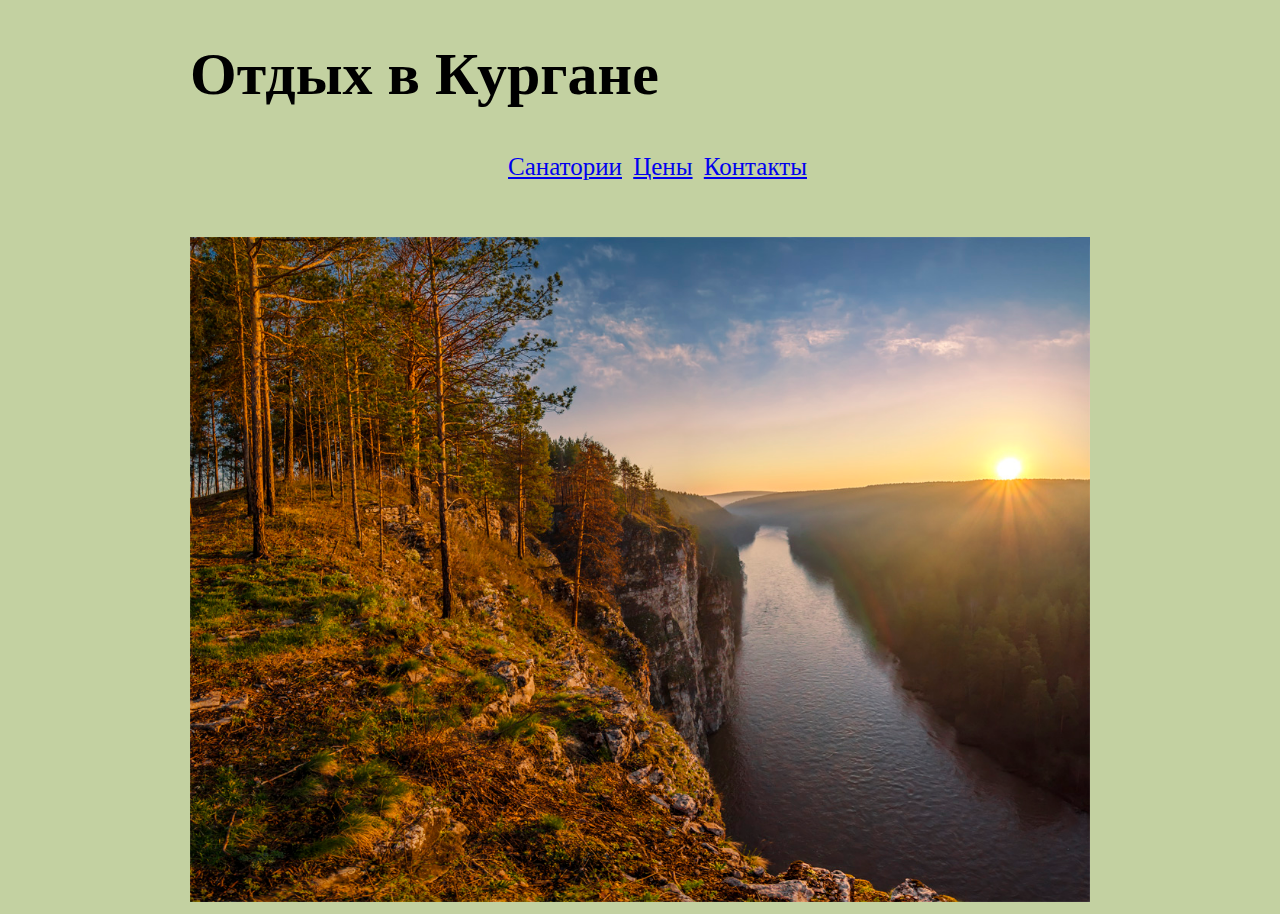
<file: index.html>
<!DOCTYPE html>
<html lang="en">
<head>
    <meta charset="UTF-8">
    <meta http-equiv="X-UA-Compatible" content="IE=edge">
    <meta name="viewport" content="width=device-width, initial-scale=1.0">
    <title>Путешестние по Зауралью
    </title>
    <link rel="stylesheet" href="hh.css">
</head>
<body>
        <div class="container">
        <dix class="top">
            <h1>Отдых в Кургане</h1>
        </div>
    </div>
<div class="nav">
    <ul>
     <style>
   ul.hr {
    margin: 0; /* Обнуляем значение отступов */
    padding: 4px; /* Значение полей */
    font-size: 25px;
    text-align:center;
    color: black;
   }
   ul.hr li {
    display: inline; /* Отображать как строчный элемент */
    margin-right: 5px; /* Отступ слева */
    color: black;
   }
  </style>
 </head>
 <body>
  <ul class="hr">
   <li><a href="san.html">Санатории</a></li>
   <li><a href="cen.html">Цены</a></li>
   <li><a href="kont.html">Контакты</a></li>
  </ul>
 </body>
    </ul>
</dis
<br>
<br>
<br>
<center>
<img src="images/474333_main.jpg" width="900" class="image">
</center>
</body>
</html>
</file>
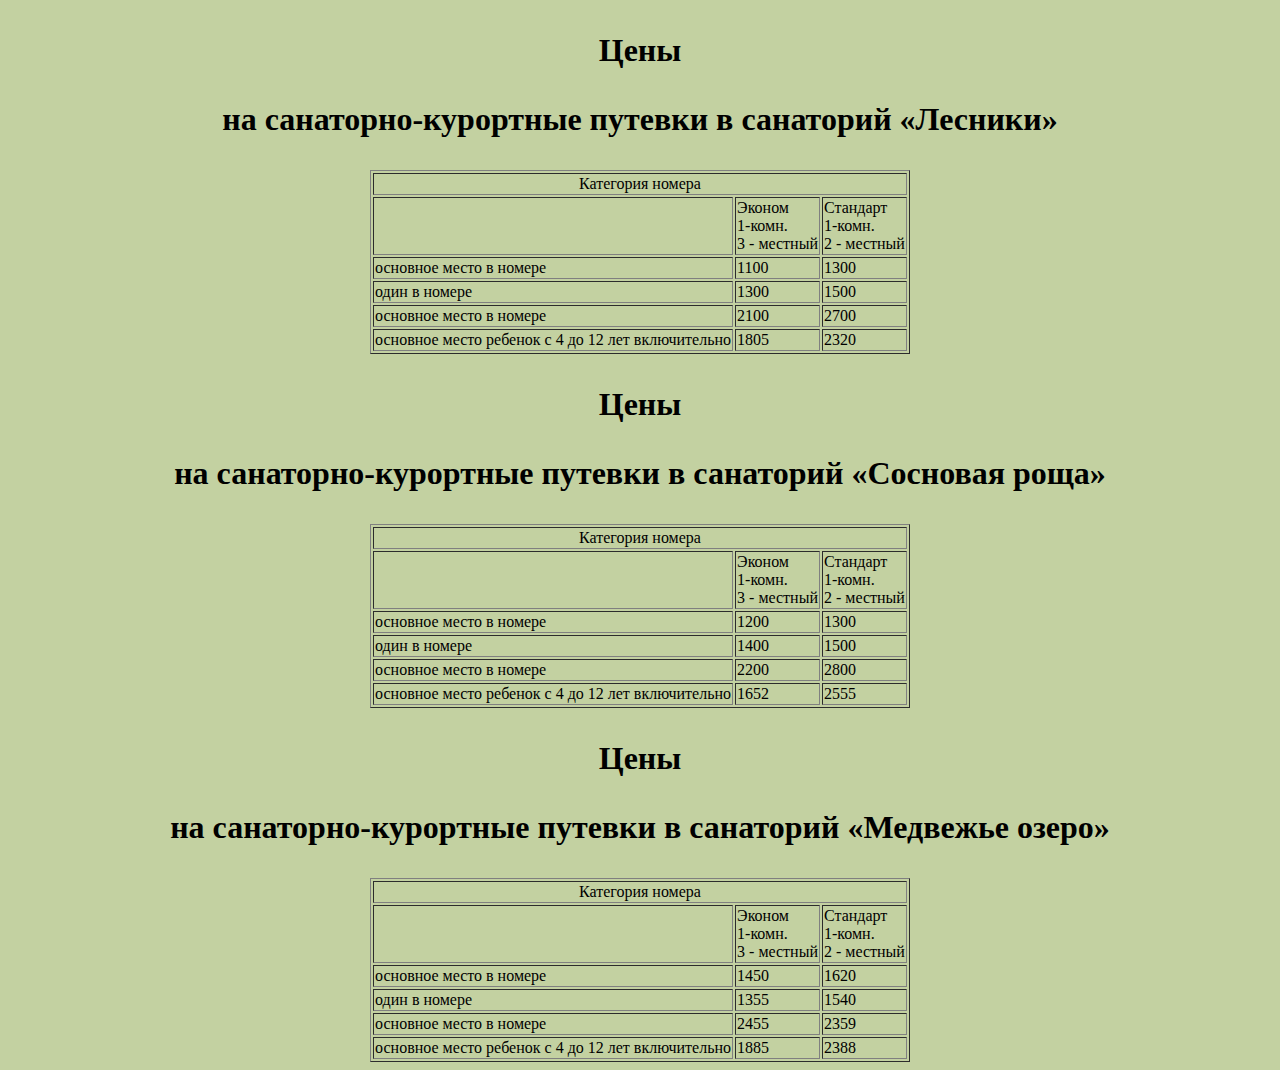
<file: cen.html>
<!DOCTYPE html>
<html lang="en">
<head>
    <meta charset="UTF-8">
    <meta http-equiv="X-UA-Compatible" content="IE=edge">
    <meta name="viewport" content="width=device-width, initial-scale=1.0">
    <title>Путешестние по Зауралью
    </title>
    <link rel="stylesheet" href="hh.css">
</head>
<body>
    <center>
        <h1 class="title"><p style="text-align: center;">Цены</p>
            <p style="text-align: center;">на санаторно-курортные путевки в санаторий &laquo;Лесники&raquo;</p></h1>
                                <table class="table table-hover" border="1" border-collapse:="" collapse="">
    </center>
                   
    <tbody>
    <tr>
    <td colspan="7" style="text-align: center;">Категория номера</td>
    </tr>
    <tr>
    <td>&nbsp;</td>
    <td>Эконом<br />1-комн.<br />3&nbsp;-&nbsp;местный</td>
    <td>Стандарт<br />1-комн.<br />2&nbsp;-&nbsp;местный</td>
    </tr>
    <tr>
    <td>основное место в номере</td>
    <td>1100</td>
    <td>1300</td>
    </tr>
    <tr>
    <td>один в номере</td>
    <td>1300</td>
    <td>1500</td>
    </tr>
    <tr>
    <td>основное место в номере</td>
    <td>2100</td>
    <td>2700</td>
    </tr>
    <tr>
    <td>основное место ребенок с 4 до 12 лет включительно</td>
    <td>1805</td>
    <td>2320</td>
    </tr>
    </tbody>
    </table>				

    <center>
                    <h1 class="title"><p style="text-align: center;">Цены</p>
    <p style="text-align: center;">на санаторно-курортные путевки в санаторий &laquo;Сосновая роща&raquo;</p></h1>
                        <table class="table table-hover" border="1" border-collapse:="" collapse="">
    </center>
        
    <tbody>
    <tr>
    <td colspan="7" style="text-align: center;">Категория номера</td>
    </tr>
    <tr>
    <td>&nbsp;</td>
    <td>Эконом<br />1-комн.<br />3&nbsp;-&nbsp;местный</td>
    <td>Стандарт<br />1-комн.<br />2&nbsp;-&nbsp;местный</td>
    </tr>
    <tr>
    <td>основное место в номере</td>
    <td>1200</td>
    <td>1300</td>
    </tr>
    <tr>
    <td>один в номере</td>
    <td>1400</td>
    <td>1500</td>
    </tr>
    <tr>
    <td>основное место в номере</td>
    <td>2200</td>
    <td>2800</td>
    </tr>
    <tr>
    <td>основное место ребенок с 4 до 12 лет включительно</td>
    <td>1652</td>
    <td>2555</td>
    </tr>
    </tbody>
    </table>	
    
    <center>
                    <h1 class="title"><p style="text-align: center;">Цены</p>
    <p style="text-align: center;">на санаторно-курортные путевки в санаторий &laquo;Медвежье озеро&raquo;</p></h1>
                        <table class="table table-hover" border="1" border-collapse:="" collapse="">
    </center>
    <tbody>
    <tr>
    <td colspan="7" style="text-align: center;">Категория номера</td>
    </tr>
    <tr>
    <td>&nbsp;</td>
    <td>Эконом<br />1-комн.<br />3&nbsp;-&nbsp;местный</td>
    <td>Стандарт<br />1-комн.<br />2&nbsp;-&nbsp;местный</td>
    </tr>
    <tr>
    <td>основное место в номере</td>
    <td>1450</td>
    <td>1620</td>
    </tr>
    <tr>
    <td>один в номере</td>
    <td>1355</td>
    <td>1540</td>
    </tr>
    <tr>
    <td>основное место в номере</td>
    <td>2455</td>
    <td>2359</td>
    </tr>
    <tr>
    <td>основное место ребенок с 4 до 12 лет включительно</td>
    <td>1885</td>
    <td>2388</td>
    </tr>
    </tbody>
    </table>
</file>
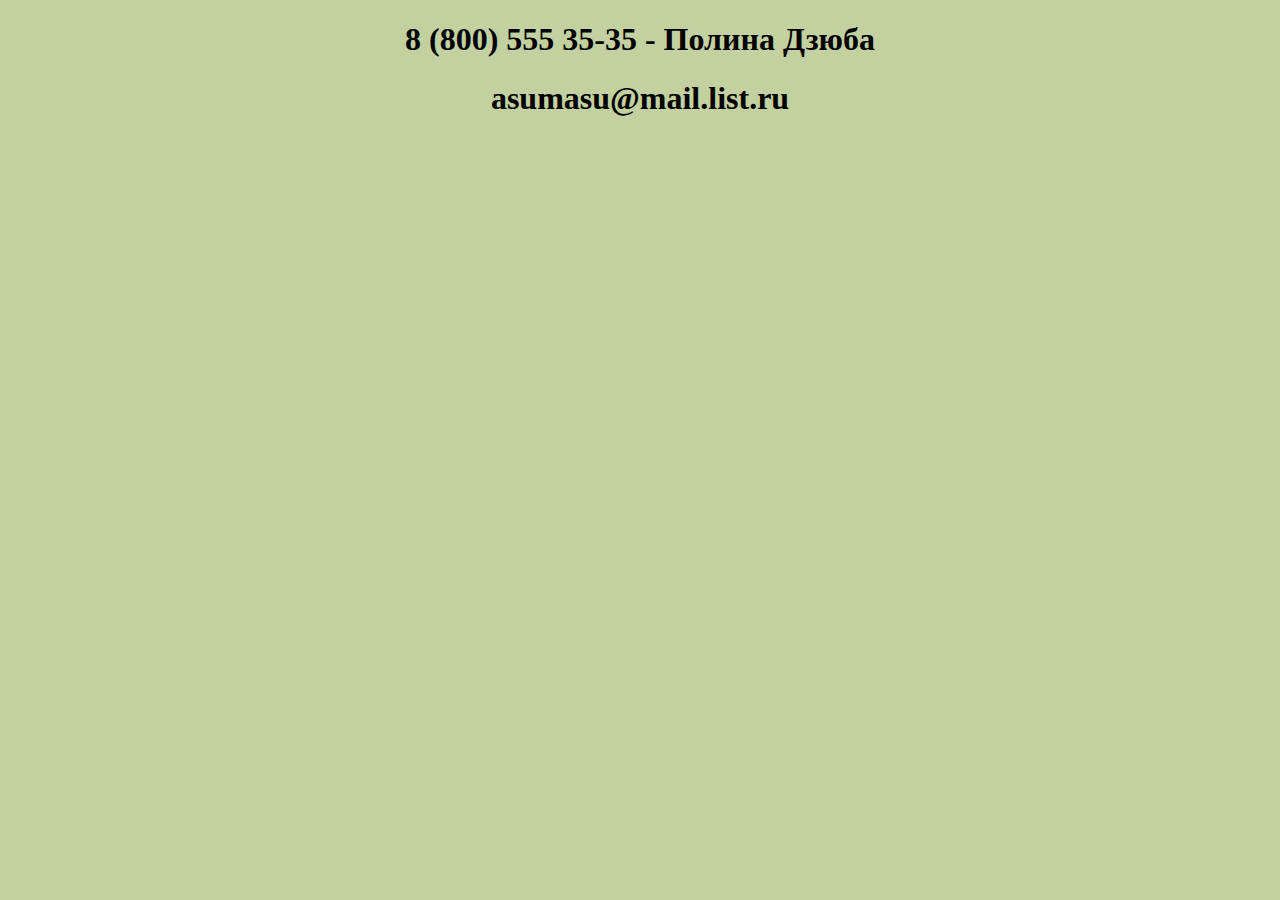
<file: kont.html>
<!DOCTYPE html>
<html lang="en">
<head>
    <meta charset="UTF-8">
    <meta http-equiv="X-UA-Compatible" content="IE=edge">
    <meta name="viewport" content="width=device-width, initial-scale=1.0">
    <title>Путешестние по Зауралью
    </title>
    <link rel="stylesheet" href="hh.css">
</head>
<center>
<h1><a>8 (800) 555 35-35 - Полина Дзюба</a></h1>
<h1><a>asumasu@mail.list.ru</a></h1>
<center>
<body>
</file>
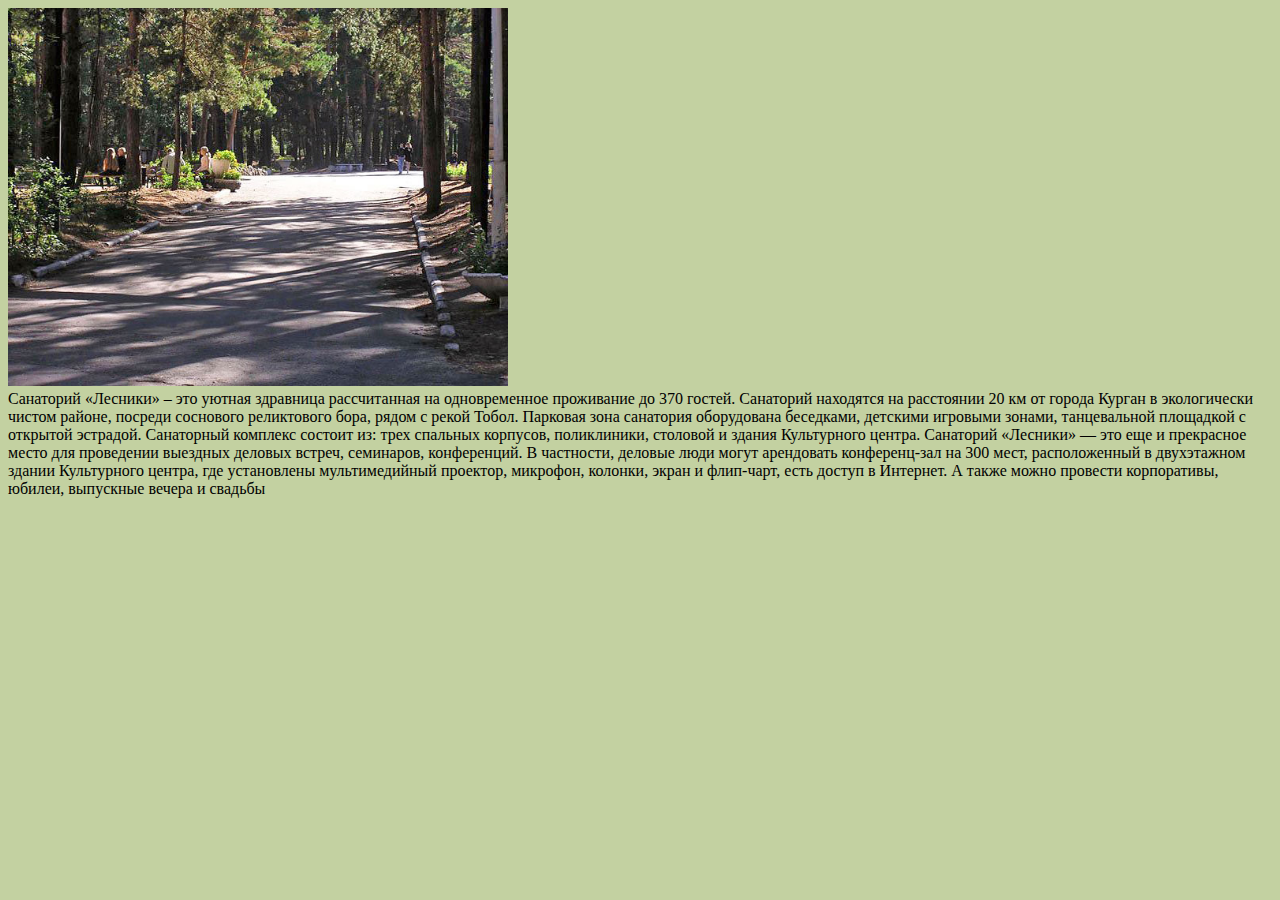
<file: les.html>
<!DOCTYPE html>
<html lang="en">
<head>
    <meta charset="UTF-8">
    <meta http-equiv="X-UA-Compatible" content="IE=edge">
    <meta name="viewport" content="width=device-width, initial-scale=1.0">
    <title>Путешестние по Зауралью
    </title>
    <link rel="stylesheet" href="hh.css">
</head>
<body>
    <img src="images\07251454233713_sanatorii-lesniki-kyrganskaya-oblast-30.jpg" width="500" class="image">
    <div>
        Санаторий «Лесники» – это уютная здравница рассчитанная на одновременное проживание до 370 гостей. Санаторий находятся на расстоянии 20 км от города Курган в экологически чистом районе, посреди соснового реликтового бора, рядом с рекой Тобол. Парковая зона санатория оборудована беседками, детскими игровыми зонами, танцевальной площадкой с открытой эстрадой. Санаторный комплекс состоит из: трех спальных корпусов, поликлиники, столовой и здания Культурного центра. Санаторий «Лесники» — это еще и прекрасное место для проведении выездных деловых встреч, семинаров, конференций. В частности, деловые люди могут арендовать конференц-зал на 300 мест, расположенный в двухэтажном здании Культурного центра, где установлены мультимедийный проектор, микрофон, колонки, экран и флип-чарт, есть доступ в Интернет. А также можно провести корпоративы, юбилеи, выпускные вечера и свадьбы
    </div>
</file>
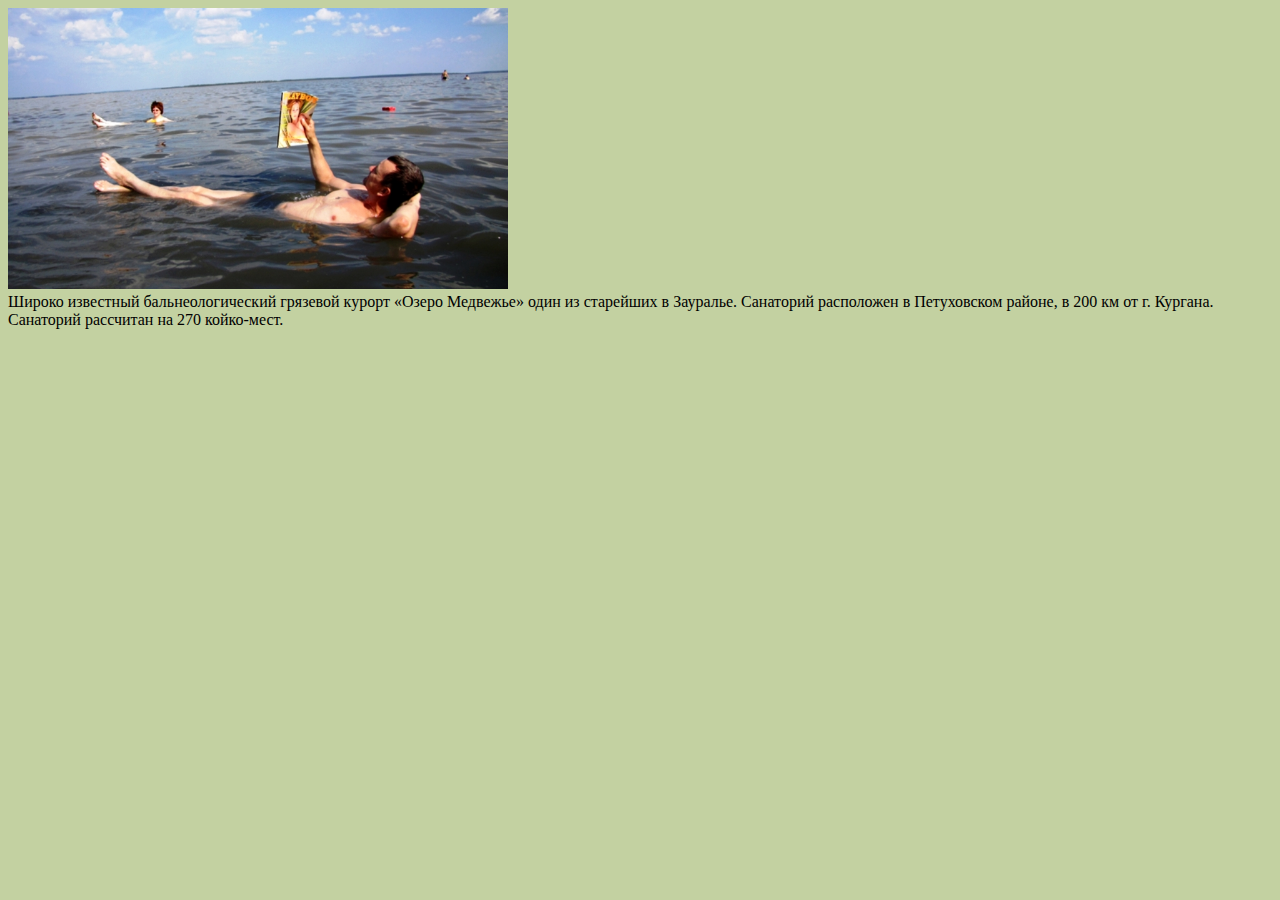
<file: med.html>
<!DOCTYPE html>
<html lang="en">
<head>
    <meta charset="UTF-8">
    <meta http-equiv="X-UA-Compatible" content="IE=edge">
    <meta name="viewport" content="width=device-width, initial-scale=1.0">
    <title>Путешестние по Зауралью
    </title>
    <link rel="stylesheet" href="hh.css">
</head>
<body>
    <img src="images\kurort-ozero-medvezhe-kurganskaya-oblast.jpeg" width="500" class="image">
    <div>
        Широко известный бальнеологический грязевой курорт «Озеро Медвежье» один из старейших в Зауралье. Санаторий расположен в Петуховском районе, в 200 км от г. Кургана. Санаторий рассчитан на 270 койко-мест.
    </div>
</file>
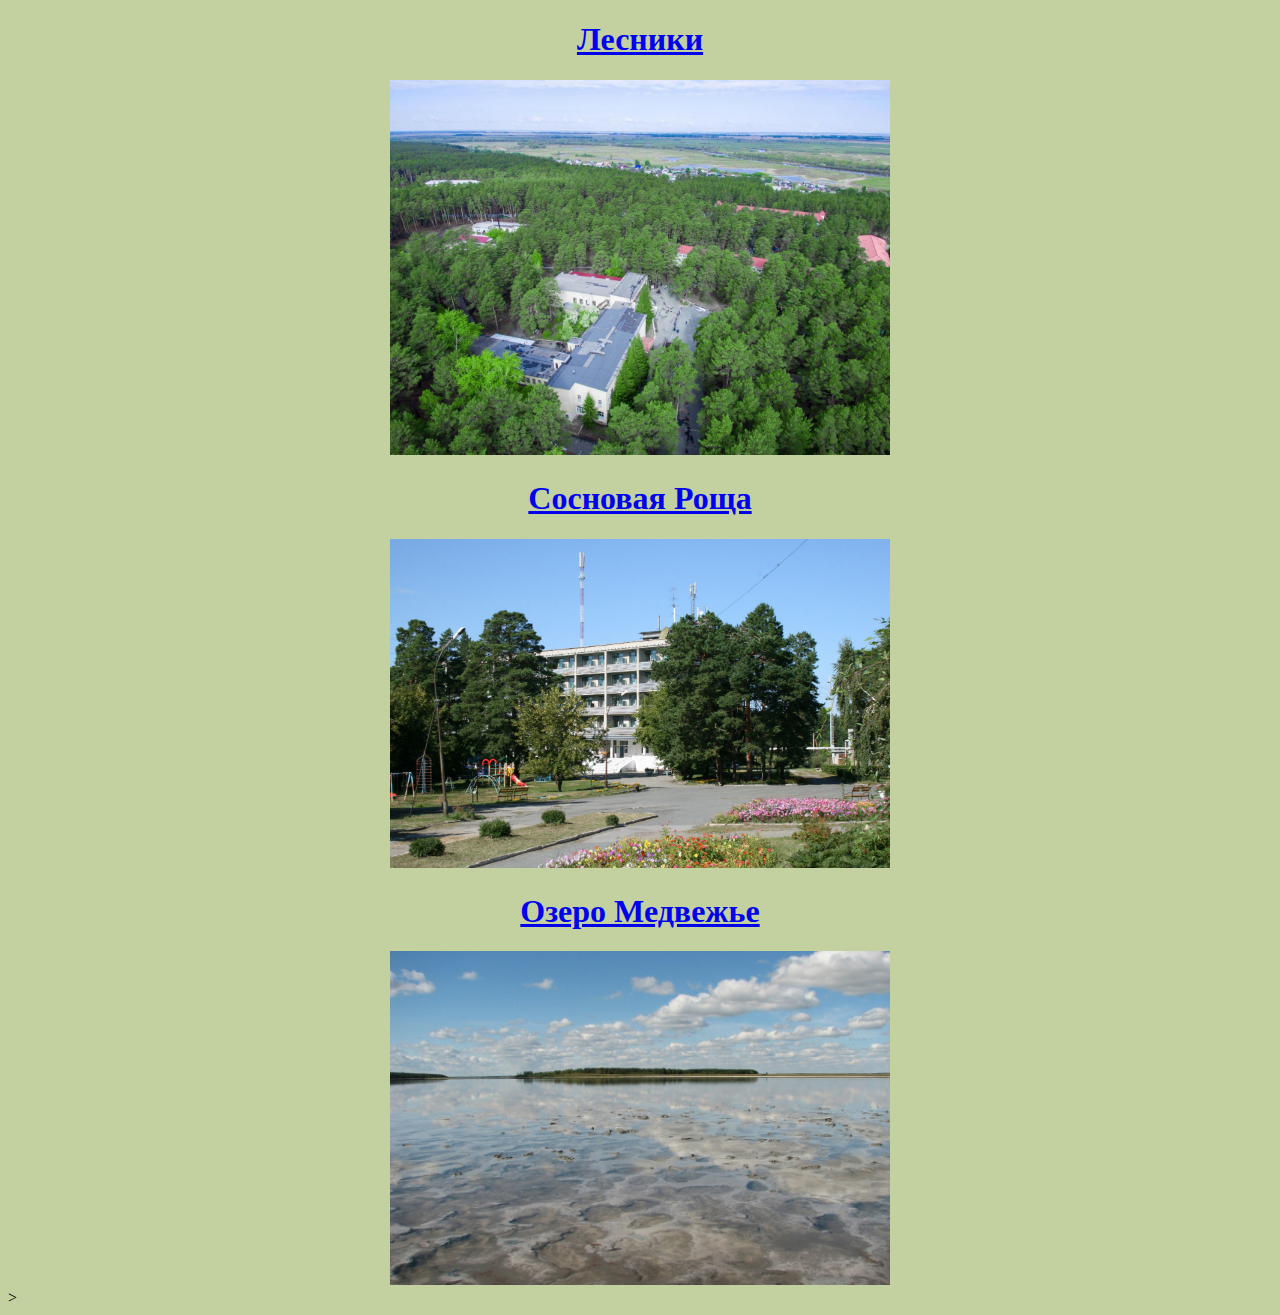
<file: san.html>
<!DOCTYPE html>
<html lang="en">
<head>
    <meta charset="UTF-8">
    <meta http-equiv="X-UA-Compatible" content="IE=edge">
    <meta name="viewport" content="width=device-width, initial-scale=1.0">
    <title>Путешестние по Зауралью
    </title>
    <link rel="stylesheet" href="hh.css">
</head>
<body>
        <center>
           <h1>
            <a href="les.html">Лесники</a>      
           </h1>
        <img src="images\img31.jpg" width="500" class="image">
        <h1>
            <a href="sosrosh.html">Сосновая Роща</a>
        </h1>
        <img src="images\0daee6eab786a904c467d4a28d11b2de.jpg" width="500" class="image">
        <h1>
            <a href="med.html">Озеро Медвежье</a>
        </h1>
        <img src="images\ozero-medvezhe.jpeg" width="500" class="image">
        </center>>
</file>
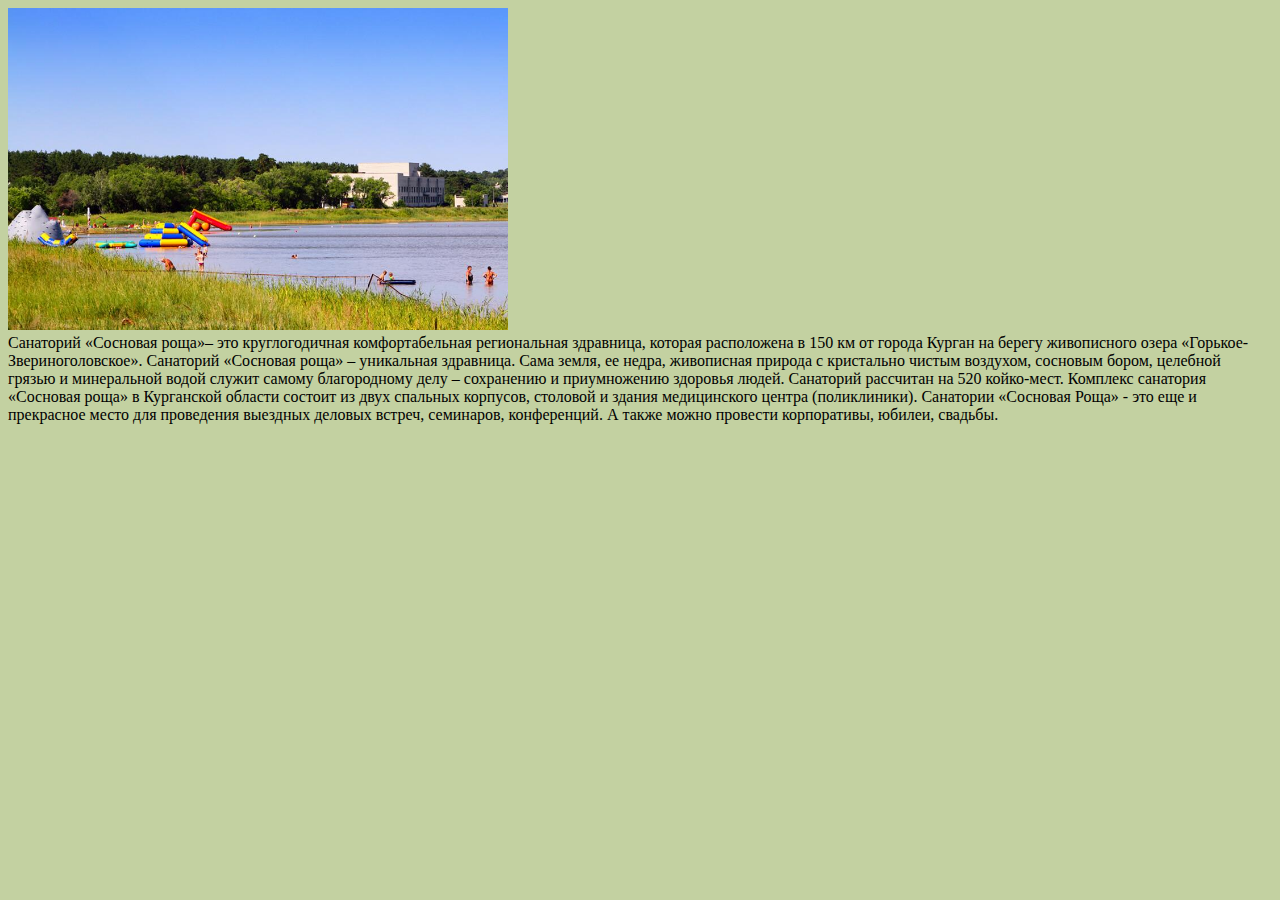
<file: sosrosh.html>
<!DOCTYPE html>
<html lang="en">
<head>
    <meta charset="UTF-8">
    <meta http-equiv="X-UA-Compatible" content="IE=edge">
    <meta name="viewport" content="width=device-width, initial-scale=1.0">
    <title>Путешестние по Зауралью
    </title>
    <link rel="stylesheet" href="hh.css">
</head>
<body>
    <img src="images\50654_17.jpg" width="500" class="image">
    <div>
        Санаторий «Сосновая роща»– это круглогодичная комфортабельная региональная здравница, которая расположена в 150 км от города Курган на берегу живописного озера «Горькое-Звериноголовское». Санаторий «Сосновая роща» – уникальная здравница. Сама земля, ее недра, живописная природа с кристально чистым воздухом, сосновым бором, целебной грязью и минеральной водой служит самому благородному делу – сохранению и приумножению здоровья людей. Санаторий рассчитан на 520 койко-мест. Комплекс санатория «Сосновая роща» в Курганской области состоит из двух спальных корпусов, столовой и здания медицинского центра (поликлиники). Санатории «Сосновая Роща» - это еще и прекрасное место для проведения выездных деловых встреч, семинаров, конференций. А также можно провести корпоративы, юбилеи, свадьбы.
    </div>
</file>
<file: hh.css>
body {
    background-color: #c3d1a1;
    
}

h1 {
    color: rgb(0, 0, 0);
}
.container {
    width: 100%;
    max-width: 100vh;
    margin:0 auto
}
.intro {
    width: 100%;
    height: 900px;
    -webkit- background-size: cover;
    background-size: cover;
    
}

.log {
    font-size: 100px;
    color: black;
}
.top{
    font-size: 30px;
    margin: 0;
}

.image {
    
}
</file>
